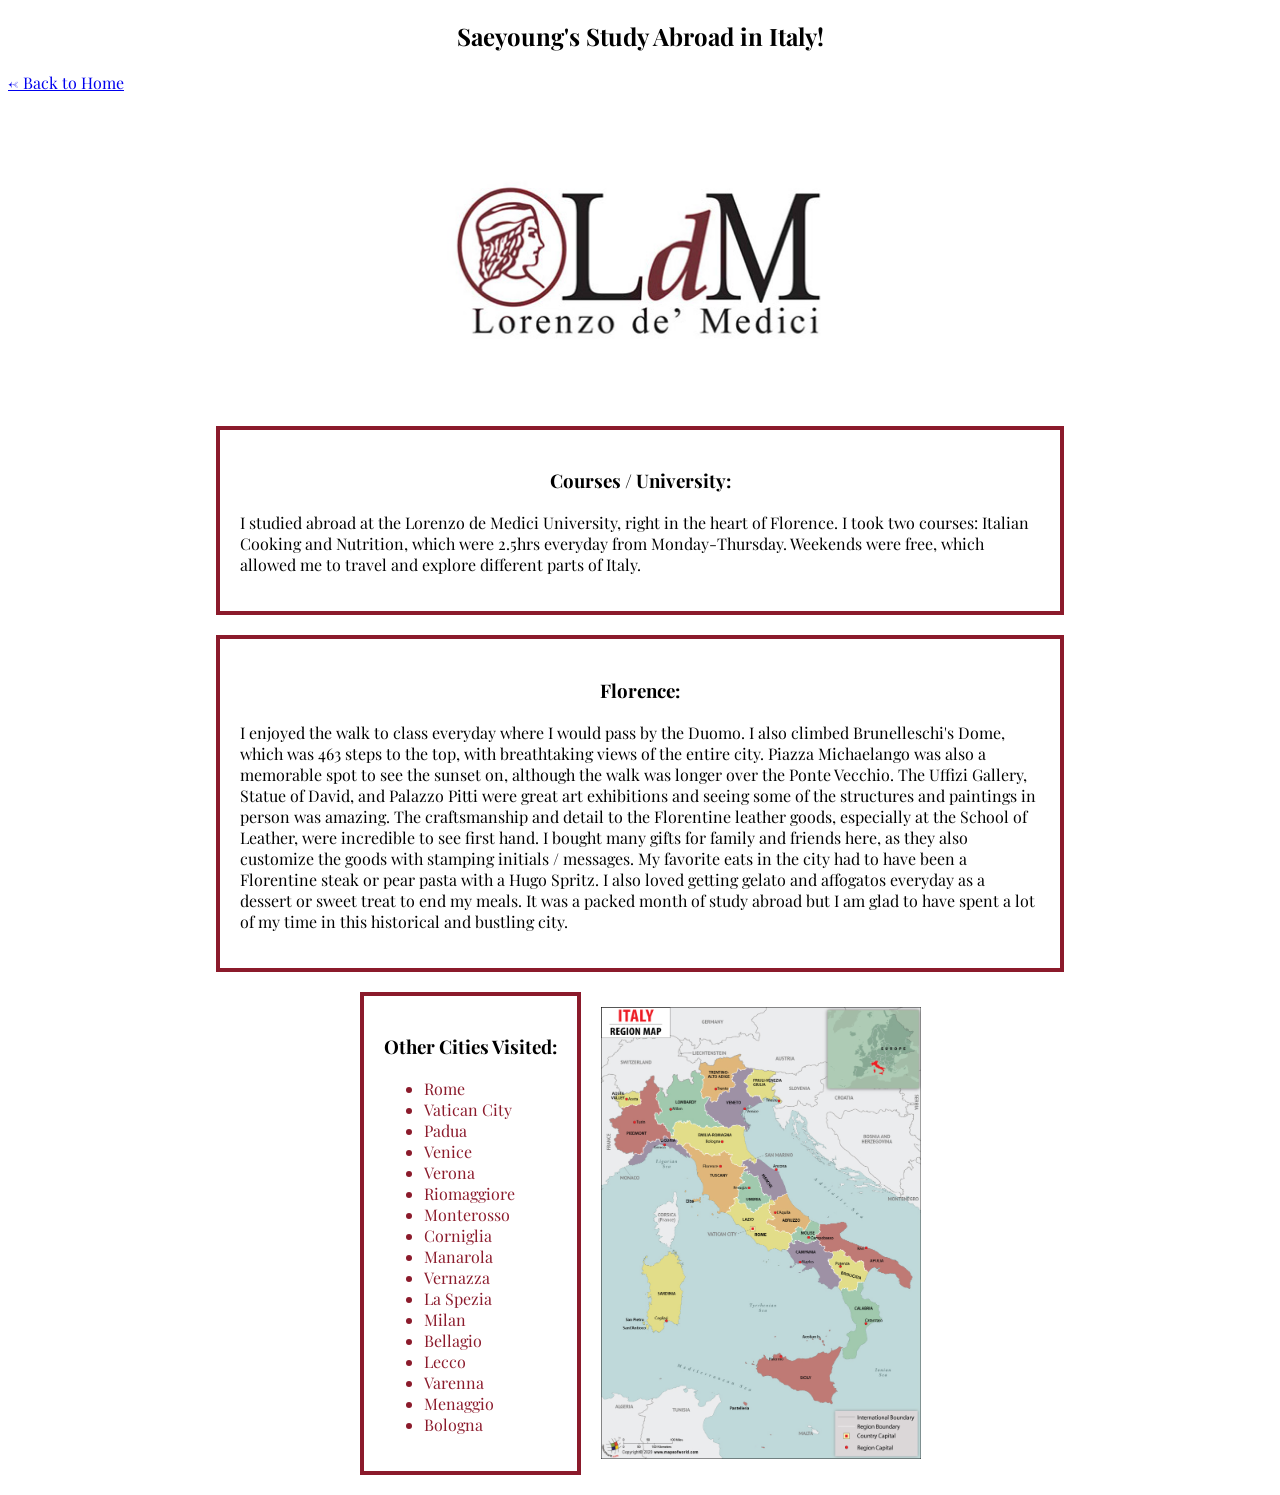
<file: studyabroad.html>
<!DOCTYPE html>
<html lang="en">
<head>
    <meta charset="UTF-8">
    <meta name="viewport" content="width=device-width, initial-scale=1.0">
    <title>Study Abroad</title>
    <link rel="stylesheet" href="style.css">
    <!--Custom font from Google-->
    <link href="https://fonts.googleapis.com/css2?family=Playfair+Display&display=swap" rel="stylesheet">
</head>
<body>
    <!--Smaller heading than main page-->
    <h2>Saeyoung's Study Abroad in Italy!</h2>

    <a href="index.html">← Back to Home</a>

    <br>
    <!--Image of school I studied at (LdM)-->
    <img src="LDM.jpg" alt="Lorenzo de Medici" width="400">

    <!--Descriptive text about study abroad experience-->
  <div style="border: 4px solid var(--custom-color); padding: 20px; margin: 20px auto; max-width: 800px; background-color: white;">
    <h3>Courses / University:</h3>
    <p>I studied abroad at the Lorenzo de Medici University, right in the heart of Florence. I took two courses: 
        Italian Cooking and Nutrition, which were 2.5hrs everyday from Monday-Thursday. 
        Weekends were free, which allowed me to travel and explore different parts of Italy.</p>
  </div>

  <!--Descriptive text about Florence-->
  <div style="border: 4px solid var(--custom-color); padding: 20px; margin: 20px auto; max-width: 800px; background-color: white;">
    <h3>Florence:</h3>
    <p>I enjoyed the walk to class everyday where I would pass by the Duomo. I also climbed Brunelleschi's Dome, 
        which was 463 steps to the top, with breathtaking views of the entire city. 
        Piazza Michaelango was also a memorable spot to see the sunset on, although the walk was 
        longer over the Ponte Vecchio. The Uffizi Gallery, Statue of David, and Palazzo Pitti were 
        great art exhibitions and seeing some of the structures and paintings in person was amazing. 
        The craftsmanship and detail to the Florentine leather goods, especially at the School of Leather, 
        were incredible to see first hand. I bought many gifts for family and friends here, as they also 
        customize the goods with stamping initials / messages. My favorite eats in the city had to have been a 
        Florentine steak or pear pasta with a Hugo Spritz. I also loved getting gelato and affogatos everyday 
        as a dessert or sweet treat to end my meals. It was a packed month of study abroad but I am glad to 
        have spent a lot of my time in this historical and bustling city.</p>
  </div>

  <!--List of other cities visited + map of Italy for viewer to see, centered together at bottom of website-->
  <div style="display: flex; align-items: flex-start; gap: 20px; margin: 20px auto; width: fit-content;">
    <div style="border: 4px solid var(--custom-color); padding: 20px; background-color: white; color: var(--custom-color);">
      <h3 style="color: black;">Other Cities Visited:</h3>
      <ul>
        <li>Rome</li>
        <li>Vatican City</li>
        <li>Padua</li>
        <li>Venice</li>
        <li>Verona</li>
        <li>Riomaggiore</li>
        <li>Monterosso</li>
        <li>Corniglia</li>
        <li>Manarola</li>
        <li>Vernazza</li>
        <li>La Spezia</li>
        <li>Milan</li>
        <li>Bellagio</li>
        <li>Lecco</li>
        <li>Varenna</li>
        <li>Menaggio</li>
        <li>Bologna</li>
      </ul>
    </div>
    <img src="italy-region-map.jpg" alt="Italy Map" style="width: 320px; flex-shrink: 0;">
  </div>

</body>
</html>
</file>
<file: style.css>
body {
    font-family: 'Playfair Display', serif;
}

h1, h2, h3 {
    text-align: center;
}

img {
    display: block;
    margin: auto;
}
:root {
    /*Custom color found from using the University colors*/
    --custom-color: #8B1A2B;
}
</file>
